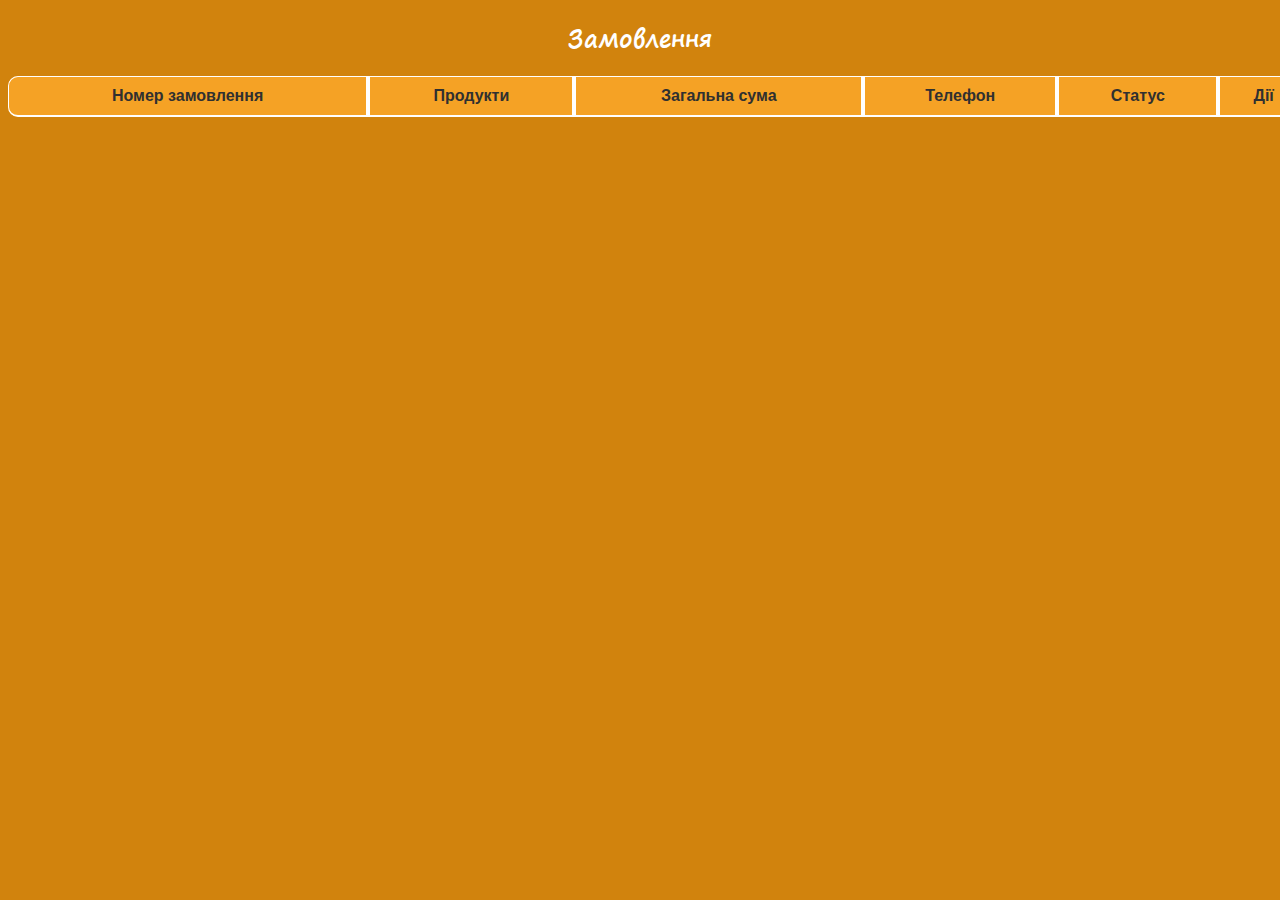
<file: admin.html>
<!DOCTYPE html>
<html lang="en">
<head>
  <meta charset="UTF-8">
  <meta name="viewport" content="width=device-width, initial-scale=1.0">
  <link rel="stylesheet" href="/styles/admin_style.css">
  <title>Адміністраторська сторінка</title>
</head>
<body>
  <h1>Замовлення</h1>

  <table>
    <thead>
      <tr>
        <th>Номер замовлення</th>
        <th>Продукти</th>
        <th>Загальна сума</th>
        <th>Телефон</th>
        <th>Статус</th>
        <th>Дії</th>
      </tr>
    </thead>
    <tbody></tbody>
  </table>

  <script src="/scripts/admin.js"></script>
</body>
</html>
</file>
<file: styles/admin_style.css>
@font-face {
    font-family: Segoe Print Bold;
    src: url(/assets/fonts/segoe-print-bold.ttf);
  }
  @font-face {
    font-family: Amalfi Regular;
    src: url(/assets/fonts/Amalfi-Regular.ttf);
  }
      
  body {
    background-color: #d1830d;
  }

h1 {
    font-family: Segoe Print Bold;
  font-size: 1.5rem;
  color: #fff;
  text-align: center;
}

table {
    border-collapse: separate;
    border-spacing: 0;
    background-color: #f5a225;
    border-radius: 10px;
    margin: 0 auto;
    width: 1300px;
    font-family: sans-serif;
    color: #303030;
  }

  th, td {
    padding: 10px;
    border: 2px solid #fff;
  }
  

  th:first-child, td:first-child {
    border-left-width: 1px;
    text-align: center;
  }

  th:last-child, td:last-child {
    border-right-width: 1px;
  }

  tr:first-child th {
    border-top-width: 1px;
  }

  tr:last-child td {
    border-bottom-width: 1px;
  }

  th:first-child {
    border-top-left-radius: 10px;
    border-bottom-left-radius: 10px;
    border-left-width: 1px;
  }

  th:last-child {
    border-top-right-radius: 10px;
    border-bottom-right-radius: 10px;
    border-right-width: 1px;
  }

  td:first-child {
    border-left-width: 1px;
  }

  td:last-child {
    border-right-width: 1px;
  }
  td:nth-child(3) {
    text-align: center;
  }

  button {
    padding: 5px 10px;
  }

  .inactive-row {
    background-color: lightgray; 
  }

  .inactive-row button {
    pointer-events: none; 
    opacity: 0.5; 
  }
</file>
